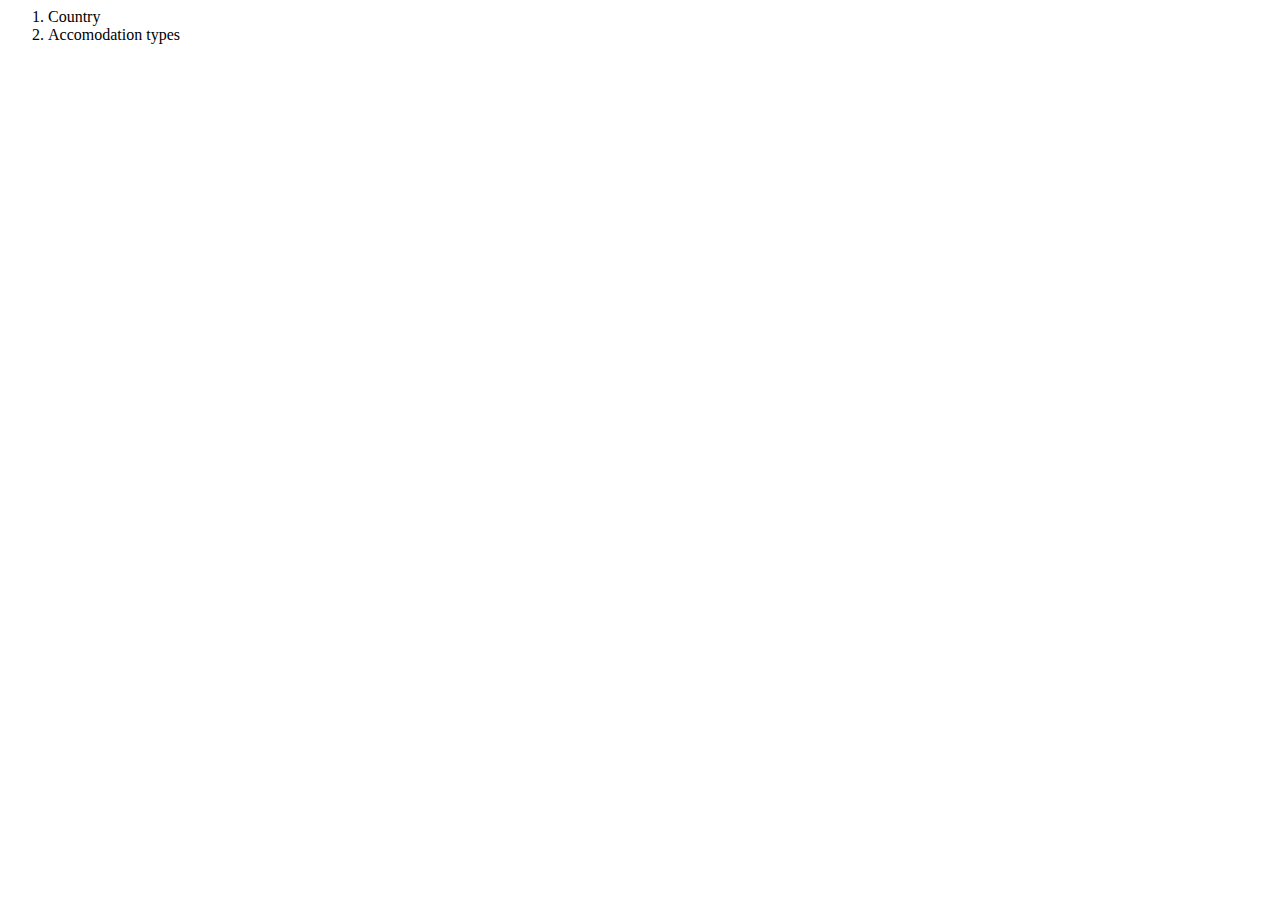
<file: src/app/pages/home/home.component.html>
<body>
<router-outlet></router-outlet>
<div class="container-fluid text-center">
  <div class="row content">
    <div class="col-sm-2 sidenav">
      <ol>
        <li><a [routerLink]="['/home/country']">Country</a></li>
        <li><a [routerLink]="['/home/accTypes']">Accomodation types</a></li>
      </ol>
    </div>
  </div>
</div>
</body>
</file>
